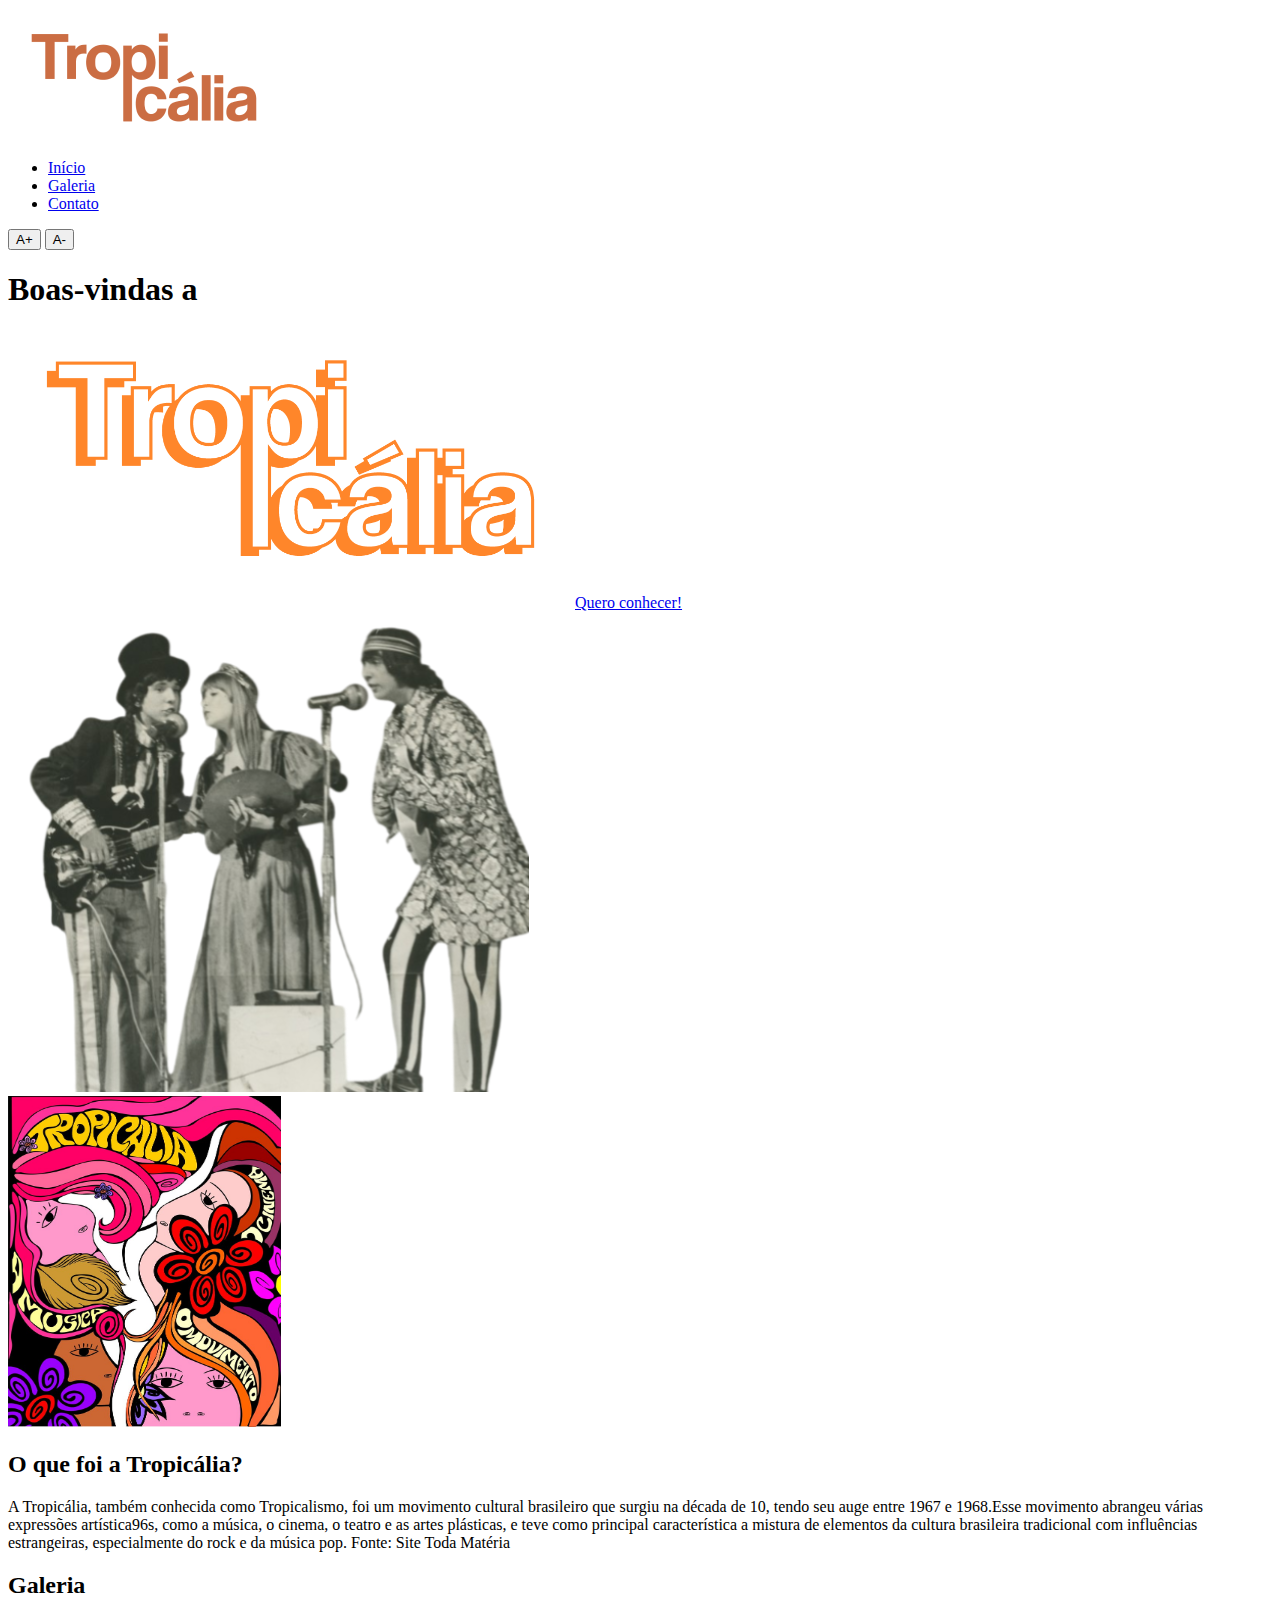
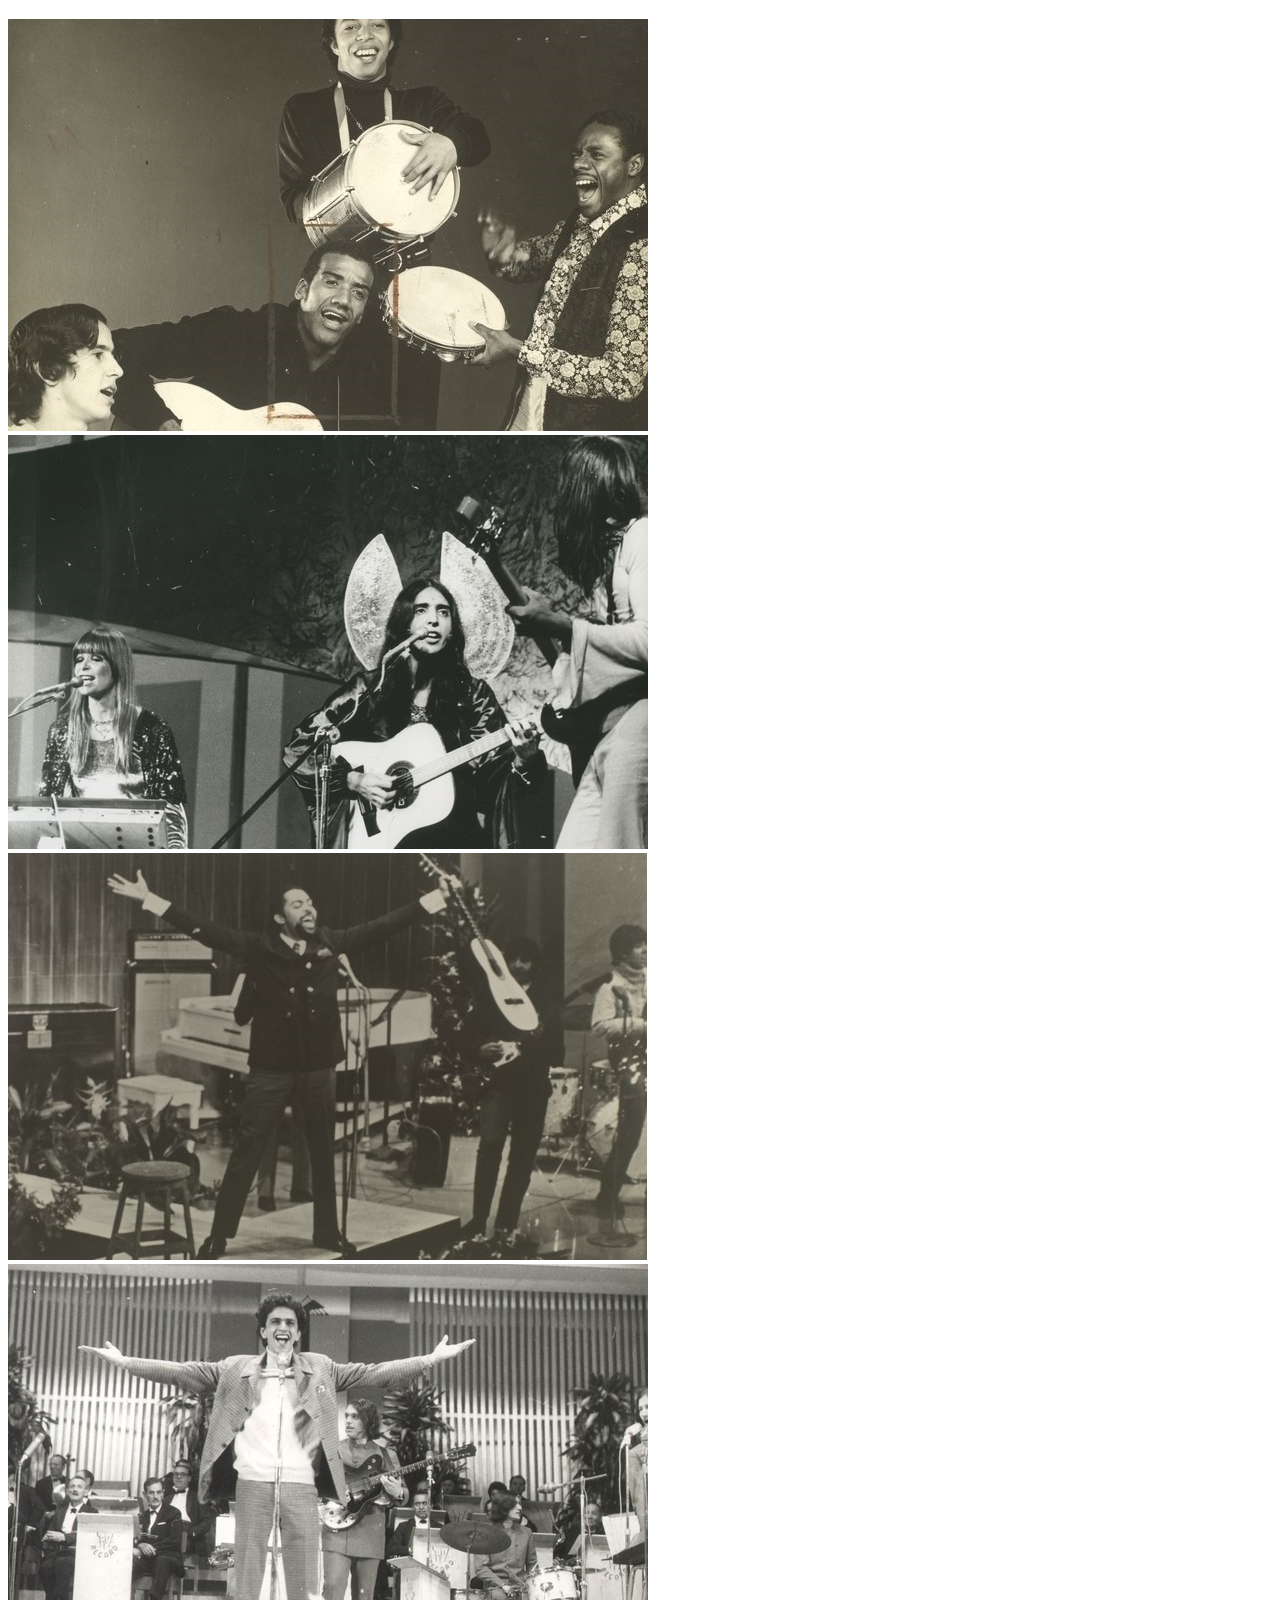
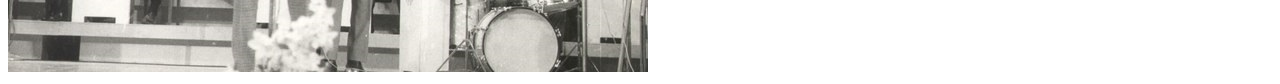
<file: index.html>
<!DOCTYPE html>
<html lang="pt-br">

<head>
    <meta charset="UTF-8">
    <meta name="viewport" content="width=device-width, initial-scale=1.0">
    <title>tropicalia-luiza</title>
</head>

<body>
        <header class=" p-5">
        
                <nav class="container d-flex justify-content-between align-items-center" >
                    <img src="img/logo.png" class="nav-img" loading="lazy">
                    <ul class="nav mt-5">
                        <li class="nav-item"><a class="nav-link" href="#inicio">Início</a></li>
                        <li class="nav-item"><a class="nav-link" href="#galeria">Galeria</a></li>
                        <li class="nav-item"><a class="nav-link" href="#contato">Contato</a></li>
                    </ul>
                        <div id="acessibilidade">
                            <button id="aumentar-fonte" class="btn btn-primary fw-bold">A+</button>
                            <button id="diminuir-fonte" class="btn btn-primary fw-bold">A-</button>
                        </div>
                </nav>
        </header>
    <section id="inicio" class="my-5">
        <div class="inicio-fundo d-flex justify-content-between align-items-center">
                <div class="esquerda-conteudo">
                        <h1 class="display-4 text-white fst-italic fw-bold">Boas-vindas a</h1>
                        <img src="img/logo-2.png" class="mb-3" width="563"
                                height="278" loading="lazy">
                        <a href="#tropicalia"class="btn btn-primary btn-lg botao-inicio fw-semibold">Quero conhecer!</a>
                </div>
                <img src="img/lossy-page1-640px-Os_Mutantes.tif (1).png" alt="A imagem apresenta o grupo musical Os mutantes. São três pessoa cantando em dois microfones"title="Os Mutantes - CC0 Domínio Público / Acervo Arquivo Nacional" class="img-fluid img-inicio">
        </div>
     </section>
<section id="tropicalia" class="my-5 pt-6 secao-tropicalia">
        <div class="container d-flex align-items-center">
                <div class="col-4 d-flex justify-content-center">
                        <img src="img/image (1).png" class="rounded-pill" alt="" width="273" height="331" loading="lazy">
                </div>
                <div class="col-5">
                      <h2>O que foi a Tropicália?</h2>
                      <p class="p-2">A Tropicália, também conhecida como Tropicalismo, foi um movimento cultural
                                brasileiro que surgiu na década de 10, tendo seu auge entre 1967 e 1968.Esse movimento
                                abrangeu várias expressões artística96s, como a música, o cinema, o teatro e as artes plásticas, e
                                teve como principal característica a mistura de elementos da cultura brasileira tradicional com
                                influências estrangeiras, especialmente do rock e da música pop. Fonte: Site Toda Matéria</p>
                </div>
        </div>
</section>
<section id="galeria">
    <h2 class="text-center pt-5">Galeria</h2>
    <div class="container p-3 mt-3 fundo-galeria">

            <div class="row justify-content-md-center">
                    <div class="col-md-4">
                            <img src="img/lossy-page1-640px-Jorge_Ben_e_o_Trio_Mocotó_no_Teatro_da_Lagoa,_1971.tif.jpg"
                                    class="img-fluid rounded-5" loading="lazy">
                    </div>
                    <div class="col-md-4">
                            <img src="img/lossy-page1-640px-Os_Mutantes_2.tif.jpg" class="img-fluid rounded-5"
                                    loading="lazy">
                    </div>
            </div>
            <div class="row mt-4 justify-content-md-center">
                    <div class="col-md-4">
                            <img src="img/lossy-page1-640px-Gilberto_Gil_nos_anos_1960.tif.jpg" class="img-fluid rounded-5" loading="lazy">
                    </div>
                    <div class="col-md-4">
                            <img src="img/lossy-page1-640px-Caetano_Veloso_no_III_Festival_da_Música_Popular.tif.jpg"
                                    class="img-fluid rounded-5" loading="lazy">
                    </div>
            </div>
     </div>
</section>

</body>

</html>
</file>
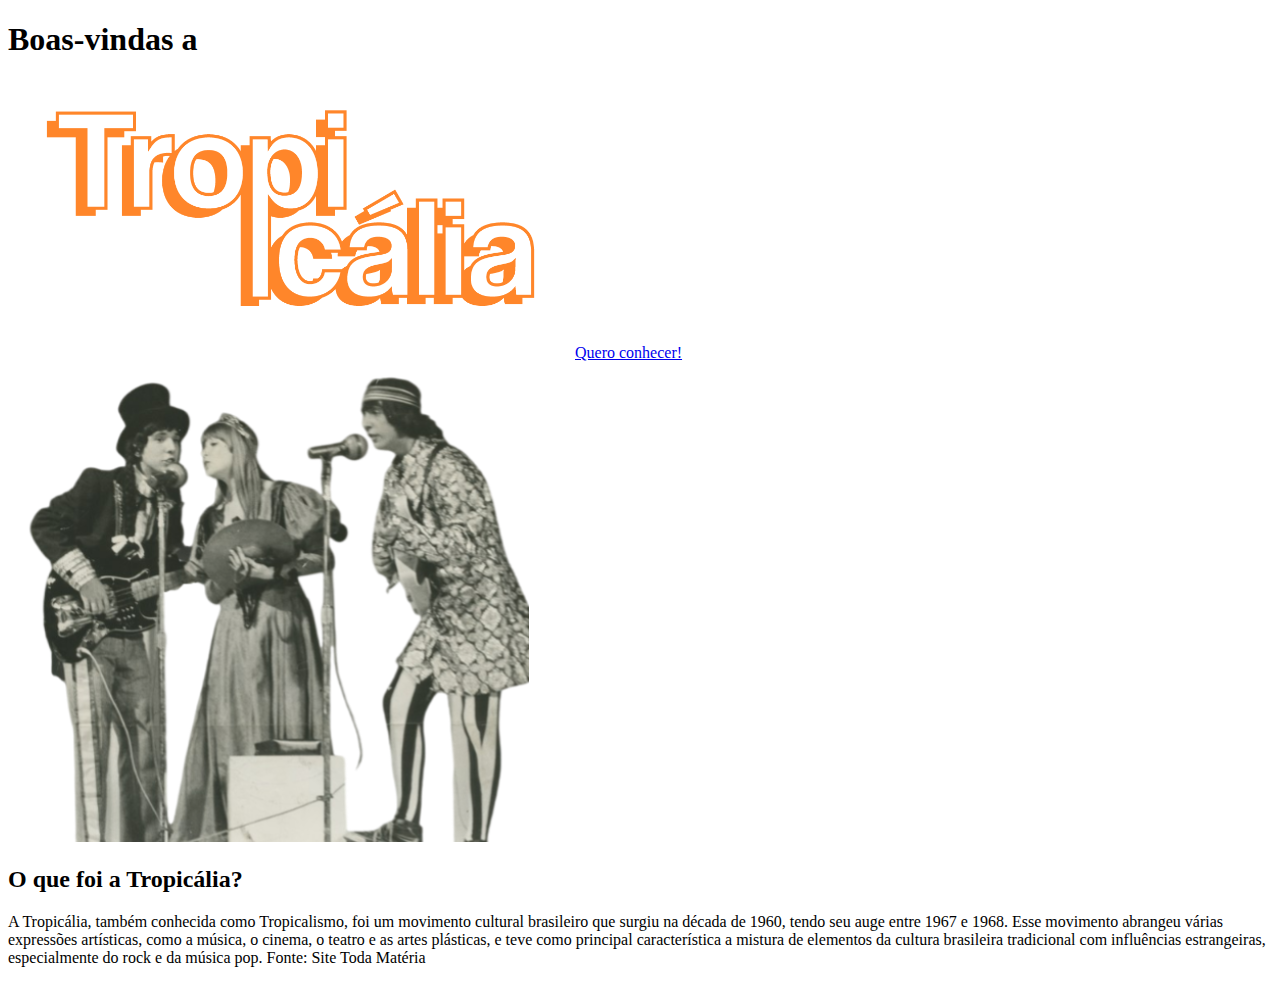
<file: img/index.html>
<!DOCTYPE html>
<html lang="pt-br">
<head>
    <meta charset="UTF-8">
    <meta name="viewport" content="width=device-width, initial-scale=1.0">
    <title>Tropicália_LB</title>
</head>
<body>
    <section id="inicio" class="my-5">
        <div class="inicio-fundo d-flex justify-content-between align-items-center">
                <div class="esquerda-conteudo">
                        <h1 class="display-4 text-white fst-italic fw-bold">Boas-vindas a</h1>
                        <img src="logo-2.png" class="mb-3" width="563"
                                height="278" loading="lazy">
                        <a href="#tropicalia"
                                class="btn btn-primary btn-lg botao-inicio fw-semibold">Quero conhecer!</a>
                </div>
                <img src="lossy-page1-640px-Os_Mutantes.tif (1).png" class="img-fluid img-inicio">
            </div>
    </section>
    <section id="tropicalia" class="my-5 pt-6 secao-tropicalia">
        <div class="container d-flex align-items-center">
                <div class="col-5">
                        <h2>O que foi a Tropicália?</h2>
                        <p class="p-2">A Tropicália, também conhecida como Tropicalismo, foi um movimento cultural
                                brasileiro que surgiu na década de 1960, tendo seu auge entre 1967 e 1968. Esse movimento
                                abrangeu várias expressões artísticas, como a música, o cinema, o teatro e as artes plásticas, e
                                teve como principal característica a mistura de elementos da cultura brasileira tradicional com
                                influências estrangeiras, especialmente do rock e da música pop. Fonte: Site Toda Matéria</p>
                </div>
        </div>
</section>
</body>
</html>
</file>
